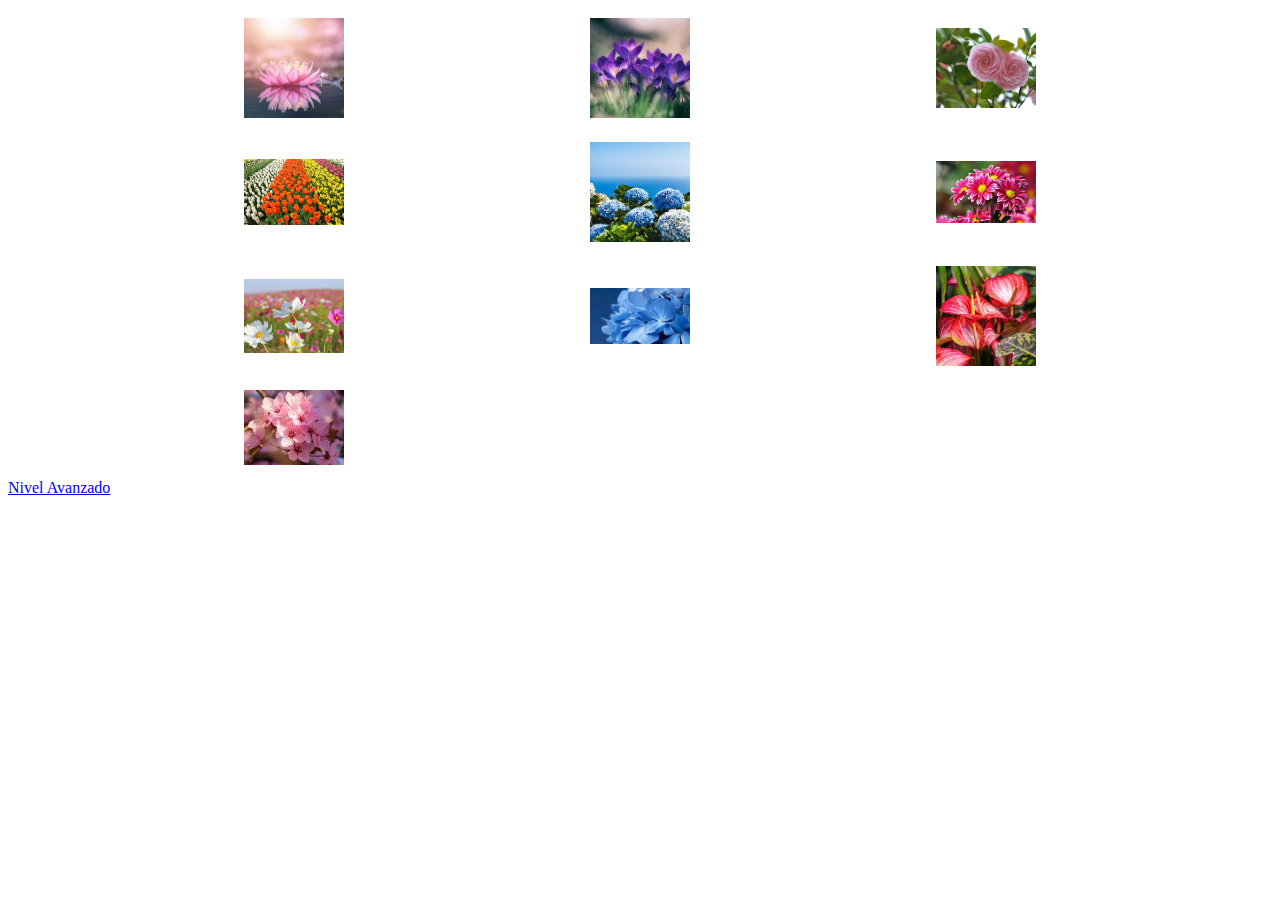
<file: index.html>
<!DOCTYPE html>
<html lang="en">
<head>
  <meta charset="UTF-8">
  <meta name="viewport" content="width=device-width, initial-scale=1.0">
  <title>Ejercicio individual: Grid y Flexbox</title>
  <link rel="stylesheet" href="estilos/estiloBasico.css">
</head>
<body>
  <div class="contenedor">
    <div><img class="imagen" src="imagenes/foto1.jpg"></div>
    <div><img class="imagen" src="imagenes/foto2.jpg"></div>
    <div><img class="imagen" src="imagenes/foto3.jpg"></div>
    <div><img class="imagen" src="imagenes/foto4.jpg"></div>
    <div><img class="imagen" src="imagenes/foto5.jpg"></div>
    <div><img class="imagen" src="imagenes/foto6.jpg"></div>
    <div><img class="imagen" src="imagenes/foto7.jpg"></div>
    <div><img class="imagen" src="imagenes/foto8.jpg"></div>
    <div><img class="imagen" src="imagenes/foto9.jpg"></div>
    <div><img class="imagen" src="imagenes/foto10.jpg"></div>
  </div>
  <a href="nivelAvanzado.html">Nivel Avanzado</a>
</body>
</html>
</file>
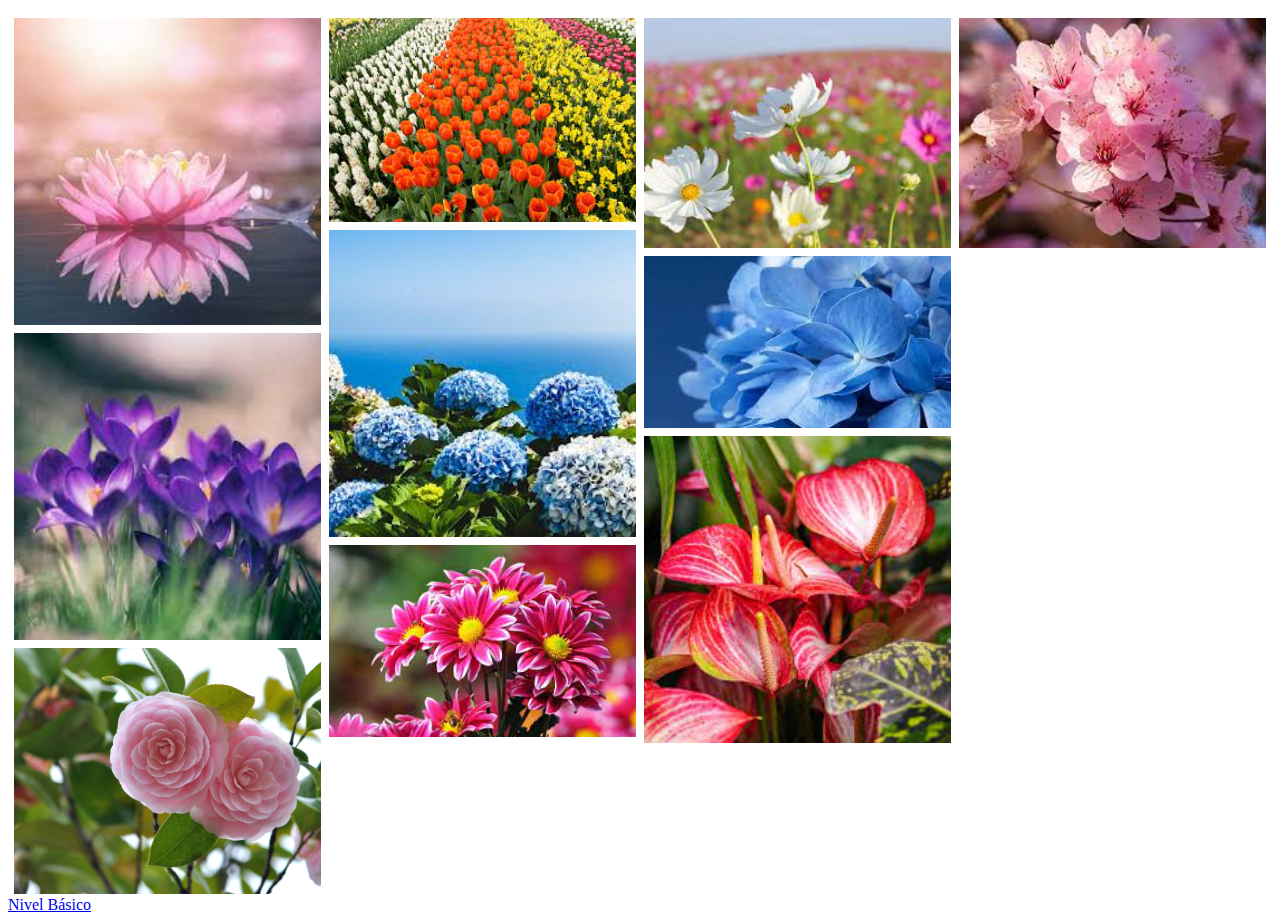
<file: nivelAvanzado.html>
<!DOCTYPE html>
<html lang="en">
<head>
    <meta charset="UTF-8">
    <meta name="viewport" content="width=device-width, initial-scale=1.0">
    <title>Ejercicio individual: Grid y Flexbox</title>
    <link rel="stylesheet" href="estilos/estiloAvanzado.css">
</head>
<body>
    <div class="contenedor">
        <div class="imagenContenida">
            <img class="imagen" src="imagenes/foto1.jpg">
            <img class="imagen" src="imagenes/foto2.jpg">
            <img class="imagen" src="imagenes/foto3.jpg">
        </div>
        <div class="imagenContenida">
            <img class="imagen" src="imagenes/foto4.jpg">
            <img class="imagen" src="imagenes/foto5.jpg">
            <img class="imagen" src="imagenes/foto6.jpg">
        </div>
        <div class="imagenContenida">
            <img class="imagen" src="imagenes/foto7.jpg">
            <img class="imagen" src="imagenes/foto8.jpg">
            <img class="imagen" src="imagenes/foto9.jpg">
        </div>
        <div class="imagenContenida">
            <img class="imagen" src="imagenes/foto10.jpg">
        </div>
      </div>
    <a href="index.html">Nivel Básico</a>
</body>
</html>
</file>
<file: estilos/estiloBasico.css>
.contenedor {
    display: grid;
    grid-template-columns: auto auto auto;
    justify-content: space-evenly;
    align-content: space-evenly;
}
.imagen {
    height: auto;
    width: 100px;
    padding: 10px;
}

.contenedor > div {
    align-self: center;
}
</file>
<file: estilos/estiloAvanzado.css>
* {
    box-sizing: border-box;
  }

.contenedor {
    display: flex;
    flex-wrap: wrap;
    padding: 2px;
  }
  
.imagenContenida{
    flex: 25%;
    max-width: 25%;
    padding: 0 4px;
}

.imagenContenida img {
    margin-top: 8px;
    vertical-align: middle;
}
.imagen {
    width: 100%;
}

/* Responsive layout - makes a two column-layout instead of four columns */
@media (max-width: 800px) {
    .imagenContenida {
        flex: 50%;
        max-width: 50%;
    }
}

/* Responsive layout - makes the two columns stack on top of each other instead of next to each other */
@media (max-width: 600px) {
    .imagenContenida {
        flex: 100%;
        max-width: 100%;
    }
}
</file>
